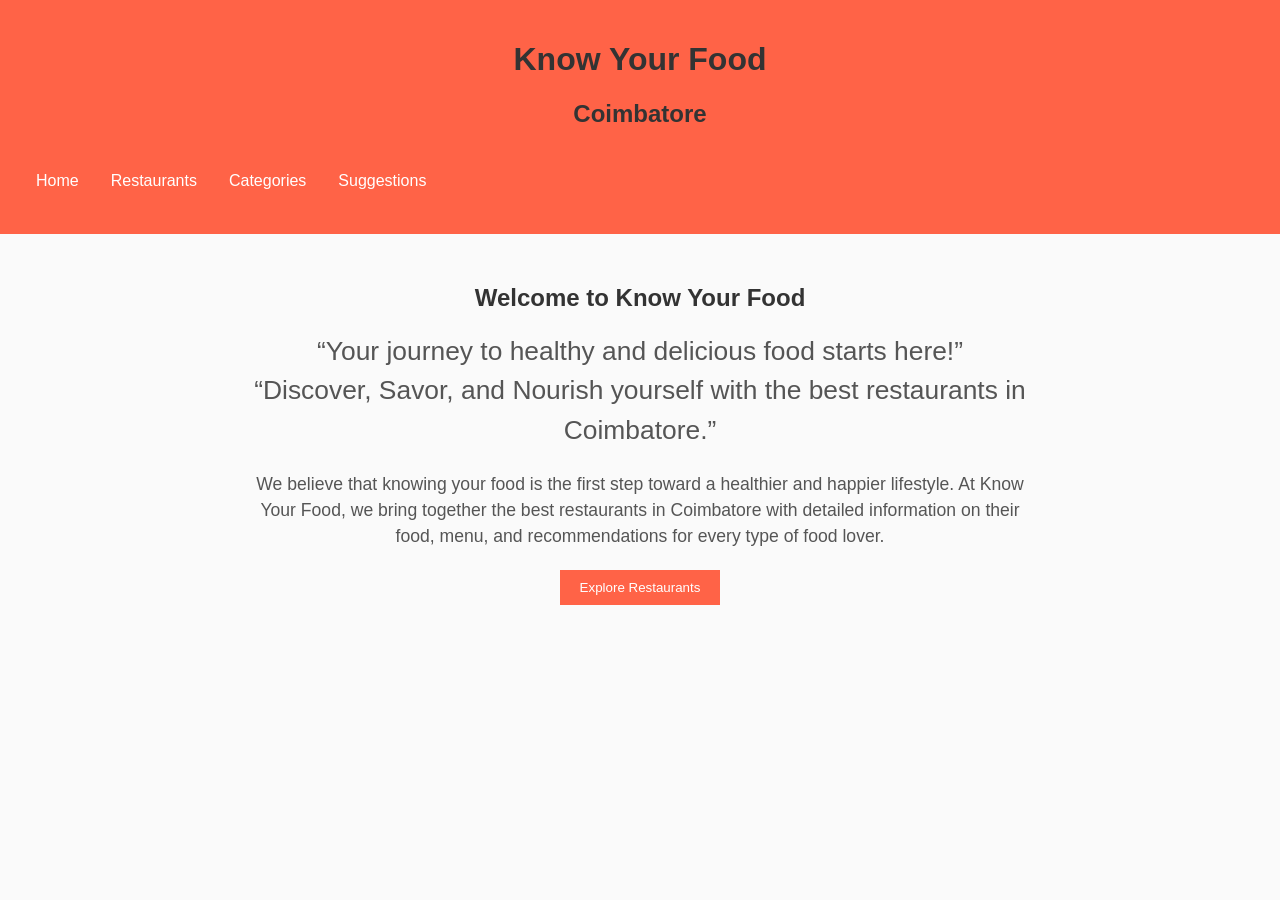
<file: changes3.html>
<!DOCTYPE html>
<html lang="en">
<head>
    <meta charset="UTF-8">
    <meta name="viewport" content="width=device-width, initial-scale=1.0">
    <title>Know Your Food - Coimbatore</title>
    <style>
        /* Global Styles */
        body {
            font-family: 'Segoe UI', Tahoma, Geneva, Verdana, sans-serif;
            background-color: #fafafa;
            margin: 0;
            padding: 0;
            color: #333;
        }

        header {
            background-color: #ff6347;
            padding: 20px;
            text-align: center;
            color: white;
        }

        h1, h2, h3 {
            text-align: center;
            color: #333;
        }

        ul {
            list-style-type: none;
            padding: 0;
        }

        li {
            margin: 10px 0;
        }

        button {
            background-color: #ff6347;
            color: white;
            padding: 10px 20px;
            border: none;
            cursor: pointer;
            margin-top: 20px;
            display: block;
            width: fit-content;
            margin: 20px auto;
        }

        button:hover {
            background-color: #e5533d;
        }

        /* Navbar Styles */
        nav {
            background-color: #ff6347;
            overflow: hidden;
            padding: 10px 0;
        }

        nav a {
            float: left;
            display: block;
            color: white;
            text-align: center;
            padding: 14px 16px;
            text-decoration: none;
        }

        nav a:hover {
            background-color: #e5533d;
        }

        .restaurant-list, .menu-list, .food-list, .category-list, .suggestions-list {
            display: flex;
            flex-wrap: wrap;
            justify-content: space-between;
        }

        .restaurant-item, .food-item, .suggestion-item {
            background-color: white;
            border: 1px solid #ddd;
            padding: 20px;
            width: 30%;
            margin: 10px;
            box-shadow: 0 4px 8px rgba(0,0,0,0.1);
            text-align: center;
        }

        .restaurant-item h3, .food-item h3, .suggestion-item h3 {
            color: #ff6347;
        }

        /* Home Page Styles */
        .home-page-content {
            text-align: center;
            margin-top: 50px;
        }

        .catchy-phrases {
            font-size: 1.5em;
            color: #ff6347;
            margin: 20px 0;
        }

        .home-page-content p {
            font-size: 1.1em;
            color: #555;
            line-height: 1.5;
            max-width: 800px;
            margin: 0 auto;
        }

        /* Additional styles for the previous pages */
        .food-item-details {
            display: none;
            margin-top: 10px;
        }

        .food-item h4 {
            color:  #ff6347;
            font-size: 24px;
            margin: 0;
        }

        .food-item-details p {
            margin: 5px 0;
        }

        #menu-page {
            display: none;
        }

        .container {
            width: 100%;
            max-width: 1200px;
            margin: 20px auto;
            text-align: center;
        }

        @media screen and (max-width: 768px) {
            body {
                flex-direction: column;
            }

            .restaurant-item, .food-item {
                width: 100%;
            }
        }
    </style>
</head>
<body>

    <!-- Header and Navigation -->
    <header>
        <h1>Know Your Food</h1>
        <h2>Coimbatore</h2>
        <nav>
            <a href="#" onclick="showPage('home-page')">Home</a>
            <a href="#" onclick="showPage('restaurants-page')">Restaurants</a>
            <a href="#" onclick="showPage('categories-page')">Categories</a>
            <a href="#" onclick="showPage('suggestions-page')">Suggestions</a>
        </nav>
    </header>

    <!-- Home Page -->
    <div id="home-page" style="display: block;">
        <main class="home-page-content">
            <h2>Welcome to Know Your Food</h2>
            <div class="catchy-phrases">
                <p>“Your journey to healthy and delicious food starts here!”</p>
                <p>“Discover, Savor, and Nourish yourself with the best restaurants in Coimbatore.”</p>
            </div>
            <p>We believe that knowing your food is the first step toward a healthier and happier lifestyle. At Know Your Food, we bring together the best restaurants in Coimbatore with detailed information on their food, menu, and recommendations for every type of food lover.</p>
            <button onclick="showPage('restaurants-page')">Explore Restaurants</button>
        </main>
    </div>

    <!-- Restaurant List Page -->
    <div id="restaurants-page" style="display: none;">
        <header>
            <h2>Restaurants in Coimbatore</h2>
        </header>
        <main>
            <div class="restaurant-list" id="restaurant-list"></div>
            <button onclick="showPage('home-page')">Back to Home</button>
        </main>
    </div>

    <!-- Categories Page -->
    <div id="categories-page" style="display: none;">
        <header>
            <h2>Food Categories</h2>
        </header>
        <main>
            <div class="category-list">
                <div class="restaurant-item">
                    <h3>Vegetarian</h3>
                    <p>Perfect for vegetarians or anyone looking to cut down on meat.</p>
                </div>
                <div class="restaurant-item">
                    <h3>ORGANIC</h3>
                    <p>Suitable for those looking to reduce carbs while maintaining energy levels.</p>
                </div>
                <div class="restaurant-item">
                    <h3>NON VEGETARIAN</h3>
                    <p>Perfect for vegetarians or anyone looking to cut down on meat.</p>
                </div>
                <div class="restaurant-item">
                    <h3>High Protein</h3>
                    <p>For gym lovers and those needing a protein boost.</p>
                </div>
                <div class="restaurant-item">
                    <h3>Low Carb</h3>
                    <p>Suitable for those looking to reduce carbs while maintaining energy levels.</p>
                </div>
                <div class="restaurant-item">
                    <h3>FOR KIDS</h3>
                    <p>Perfect for vegetarians or anyone looking to cut down on meat.</p>
                </div>
                <div class="restaurant-item">
                    <h3>FOR YOUNGSTERS</h3>
                    <p>Suitable for those looking to reduce carbs while maintaining energy levels.</p>
                </div>
                <div class="restaurant-item">
                    <h3>FOR ELDERS</h3>
                    <p>Perfect for vegetarians or anyone looking to cut down on meat.</p>
                </div>
                <div class="restaurant-item">
                    <h3>WEIGHT LOSS</h3>
                    <p>For gym lovers and those needing a protein boost.</p>
                </div>
                <div class="restaurant-item">
                    <h3>WEIGHT GAIN</h3>
                    <p>Suitable for those looking to reduce carbs while maintaining energy levels.</p>
                </div>
            </div>
            <button onclick="showPage('home-page')">Back to Home</button>
        </main>
    </div>

    <!-- Suggestions Page -->
    <div id="suggestions-page" style="display: none;">
        <header>
            <h2>Food Suggestions</h2>
        </header>
        <main>
            <div class="suggestions-list" id="suggestions-list">
                <div class="suggestion-item">
                    <h3>Salad Bowl (Vegetarian)</h3>
                    <p>Rich in fibers, vitamins, and minerals.</p>
                </div>
                <div class="suggestion-item">
                    <h3>Grilled Chicken (High Protein)</h3>
                    <p>Packed with lean protein for muscle building.</p>
                </div>
                <div class="suggestion-item">
                    <h3>Paneer Tikka (Low Carb)</h3>
                    <p>Delicious, low-carb Indian appetizer for your fitness goals.</p>
                </div>
            </div>
            <button onclick="showPage('home-page')">Back to Home</button>
        </main>
    </div>

    <!-- Restaurant Menu Page -->
    <div id="restaurant-page" style="display: none;">
        <header>
            <h2 id="restaurant-name">Menu</h2>
        </header>
        <main>
            <div class="menu-list" id="menu-list"></div>
            <button onclick="showPage('restaurants-page')">Back to Restaurants</button>
        </main>
    </div>

    <!-- Food Details Page -->
    <div id="food-page" style="display: none;">
        <header>
            <h2 id="food-name">Food Details</h2>
        </header>
        <main>
            <p id="food-ingredients"></p>
            <p id="food-calories"></p>
            <p id="food-fat"></p>
            <p id="food-protein"></p>
            <p id="food-price"></p>
            <button onclick="showPage('restaurant-page')">Back to Menu</button>
        </main>
    </div>

    <script>
        const restaurants = [
            {
                name: "BARBEQUE NATION",
                menu: [
                { name: 'Paneer Tikka', ingredients: 'Paneer, spices, bell peppers', calories: 200, fat: '10g', protein: '12g', price: '₹250' },
                    { name: 'Chicken Biryani', ingredients: 'Chicken, rice, spices', calories: 600, fat: '15g', protein: '25g', price: '₹350' },
                    { name: 'Veg Platter', ingredients: 'Variety of veg dishes', calories: 300, fat: '12g', protein: '10g', price: '₹300' },
                    { name: 'Mutton Seekh Kebab', ingredients: 'Mutton, spices', calories: 400, fat: '30g', protein: '25g', price: '₹400' },
                    { name: 'Fish Curry', ingredients: 'Fish, spices, coconut milk', calories: 350, fat: '20g', protein: '30g', price: '₹300' },
                    { name: 'Tandoori Chicken', ingredients: 'Chicken, spices', calories: 450, fat: '20g', protein: '30g', price: '₹350' },
                    { name: 'Paneer Butter Masala', ingredients: 'Paneer, butter, cream, spices', calories: 500, fat: '40g', protein: '20g', price: '₹300' },
                    { name: 'Dal Makhani', ingredients: 'Black lentils, cream, spices', calories: 350, fat: '10g', protein: '15g', price: '₹200' },
                    { name: 'Veg Fried Rice', ingredients: 'Rice, vegetables', calories: 300, fat: '5g', protein: '7g', price: '₹200' },
                    { name: 'Gulab Jamun', ingredients: 'Milk solids, sugar, rose water', calories: 250, fat: '12g', protein: '4g', price: '₹150' }
                ]
            },
            {
                name: "SMOKE HUB BARBEQUE",
                menu: [
                    { name: 'Chicken Tikka', ingredients: 'Chicken, spices', calories: 300, fat: '15g', protein: '25g', price: '₹300' },
                    { name: 'Veg Biryani', ingredients: 'Rice, vegetables, spices', calories: 500, fat: '15g', protein: '10g', price: '₹300' },
                    { name: 'Grilled Fish', ingredients: 'Fish, spices', calories: 350, fat: '10g', protein: '25g', price: '₹400' },
                    { name: 'Cheese Naan', ingredients: 'Naan, cheese', calories: 250, fat: '10g', protein: '8g', price: '₹150' },
                    { name: 'Palak Paneer', ingredients: 'Spinach, paneer', calories: 300, fat: '20g', protein: '15g', price: '₹250' },
                    { name: 'Tandoori Roti', ingredients: 'Whole wheat flour', calories: 100, fat: '1g', protein: '4g', price: '₹50' },
                    { name: 'Samosa', ingredients: 'Potatoes, spices', calories: 150, fat: '7g', protein: '3g', price: '₹50' },
                    { name: 'Veg Manchurian', ingredients: 'Vegetables, soy sauce', calories: 400, fat: '20g', protein: '10g', price: '₹200' },
                    { name: 'Lassi', ingredients: 'Yogurt, sugar', calories: 200, fat: '5g', protein: '6g', price: '₹100' },
                    { name: 'Kheer', ingredients: 'Rice, milk, sugar', calories: 250, fat: '10g', protein: '6g', price: '₹150' }
                ]
            },
            {
                name: "KITES CAFE",
                menu: [
                { name: 'Pasta Primavera', ingredients: 'Pasta, vegetables', calories: 500, fat: '10g', protein: '15g', price: '₹300' },
                    { name: 'Cheesy Garlic Bread', ingredients: 'Bread, cheese, garlic', calories: 300, fat: '15g', protein: '10g', price: '₹150' },
                    { name: 'Caprese Salad', ingredients: 'Tomato, mozzarella, basil', calories: 200, fat: '10g', protein: '10g', price: '₹250' },
                    { name: 'Mushroom Risotto', ingredients: 'Rice, mushrooms', calories: 600, fat: '20g', protein: '12g', price: '₹350' },
                    { name: 'Tiramisu', ingredients: 'Coffee, mascarpone', calories: 400, fat: '25g', protein: '6g', price: '₹200' },
                    { name: 'Caesar Salad', ingredients: 'Lettuce, croutons, dressing', calories: 250, fat: '15g', protein: '6g', price: '₹200' },
                    { name: 'Spinach and Ricotta Ravioli', ingredients: 'Pasta, spinach, ricotta', calories: 500, fat: '15g', protein: '18g', price: '₹350' },
                    { name: 'Vegetable Lasagna', ingredients: 'Pasta, vegetables', calories: 600, fat: '25g', protein: '20g', price: '₹400' },
                    { name: 'Fruit Tart', ingredients: 'Fruits, pastry', calories: 300, fat: '10g', protein: '4g', price: '₹150' },
                    { name: 'Panna Cotta', ingredients: 'Cream, sugar', calories: 350, fat: '20g', protein: '5g', price: '₹200' }
                ]
            },
            { name: "JUNIOR KUPPANA",
                menu: [
                    { name: 'Mutton Curry', ingredients: 'Mutton, spices', calories: 450, fat: '35g', protein: '28g', price: '₹400' },
                    { name: 'Chicken 65', ingredients: 'Chicken, spices', calories: 300, fat: '20g', protein: '25g', price: '₹250' },
                    { name: 'Kothu Parotta', ingredients: 'Parotta, meat', calories: 500, fat: '25g', protein: '20g', price: '₹350' },
                    { name: 'Chettinad Chicken', ingredients: 'Chicken, spices', calories: 400, fat: '25g', protein: '30g', price: '₹350' },
                    { name: 'Fish Fry', ingredients: 'Fish, spices', calories: 300, fat: '15g', protein: '20g', price: '₹300' },
                    { name: 'Veg Kurma', ingredients: 'Vegetables, spices', calories: 250, fat: '10g', protein: '8g', price: '₹200' },
                    { name: 'Prawn Biryani', ingredients: 'Prawns, rice, spices', calories: 600, fat: '25g', protein: '30g', price: '₹450' },
                    { name: 'Curd Rice', ingredients: 'Rice, yogurt', calories: 200, fat: '5g', protein: '6g', price: '₹100' },
                    { name: 'Chutney', ingredients: 'Coconut, spices', calories: 100, fat: '5g', protein: '2g', price: '₹50' },
                    { name: 'Gulab Jamun', ingredients: 'Milk solids, sugar', calories: 250, fat: '12g', protein: '4g', price: '₹150' }
                ]
                },
                {
                     name: "LITTLE ITALLY",
                menu: [
                { name: 'Margherita Pizza', ingredients: 'Tomato, mozzarella, basil', calories: 300, fat: '10g', protein: '12g', price: '₹300' },
                    { name: 'Penne Arrabbiata', ingredients: 'Pasta, tomato sauce', calories: 500, fat: '15g', protein: '15g', price: '₹350' },
                    { name: 'Fettuccine Alfredo', ingredients: 'Pasta, cream', calories: 600, fat: '30g', protein: '18g', price: '₹400' },
                    { name: 'Garlic Butter Bread', ingredients: 'Bread, garlic, butter', calories: 400, fat: '20g', protein: '8g', price: '₹150' },
                    { name: 'Vegetable Pizza', ingredients: 'Tomato, cheese, vegetables', calories: 350, fat: '12g', protein: '14g', price: '₹350' },
                    { name: 'Pasta Salad', ingredients: 'Pasta, vegetables', calories: 300, fat: '10g', protein: '8g', price: '₹250' },
                    { name: 'Lasagna', ingredients: 'Pasta, meat, cheese', calories: 700, fat: '40g', protein: '30g', price: '₹450' },
                    { name: 'Caesar Salad', ingredients: 'Lettuce, croutons, dressing', calories: 250, fat: '15g', protein: '6g', price: '₹200' },
                    { name: 'Tiramisu', ingredients: 'Coffee, mascarpone', calories: 400, fat: '25g', protein: '6g', price: '200' },
                    { name: 'Gelato', ingredients: 'Milk, sugar', calories: 250, fat: '15g', protein: '5g', price: '150' }
                ]
            },
            { name: "HARI BHAVANAM",
                menu: [
                { name: 'Falafel Wrap', ingredients: 'Falafel, vegetables, wrap', calories: 400, fat: '15g', protein: '10g', price: '₹200' },
                    { name: 'Hummus Plate', ingredients: 'Hummus, pita bread', calories: 300, fat: '10g', protein: '8g', price: '₹150' },
                    { name: 'Shawarma Plate', ingredients: 'Chicken, vegetables, pita', calories: 600, fat: '25g', protein: '30g', price: '₹400' },
                    { name: 'Tabbouleh Salad', ingredients: 'Parsley, bulgur, tomatoes', calories: 250, fat: '8g', protein: '7g', price: '₹200' },
                    { name: 'Baklava', ingredients: 'Nuts, honey, pastry', calories: 300, fat: '15g', protein: '5g', price: '₹150' },
                    { name: 'Kebabs', ingredients: 'Meat, spices', calories: 500, fat: '25g', protein: '30g', price: '₹400' },
                    { name: 'Lentil Soup', ingredients: 'Lentils, spices', calories: 200, fat: '5g', protein: '10g', price: '₹100' },
                    { name: 'Pita Bread', ingredients: 'Flour, water', calories: 150, fat: '1g', protein: '5g', price: '₹50' },
                    { name: 'Mujadara', ingredients: 'Lentils, rice', calories: 300, fat: '10g', protein: '12g', price: '₹200' },
                    { name: 'Mansaf', ingredients: 'Lamb, rice, yogurt', calories: 700, fat: '35g', protein: '40g', price: '₹500' }
                ]
            },
            {name: "SALEM RR",
                menu: [
                { name: 'Gyoza', ingredients: 'Dumplings, meat, vegetables', calories: 400, fat: '20g', protein: '15g', price: '₹200' },
                    { name: 'Ramen', ingredients: 'Noodles, broth, meat', calories: 600, fat: '25g', protein: '30g', price: '₹400' },
                    { name: 'Sushi Platter', ingredients: 'Rice, fish, vegetables', calories: 500, fat: '15g', protein: '25g', price: '₹500' },
                    { name: 'Teriyaki Chicken', ingredients: 'Chicken, sauce', calories: 350, fat: '10g', protein: '30g', price: '₹300' },
                    { name: 'Tempura', ingredients: 'Vegetables, batter', calories: 300, fat: '15g', protein: '5g', price: '₹200' },
                    { name: 'Miso Soup', ingredients: 'Tofu, seaweed', calories: 200, fat: '5g', protein: '10g', price: '₹100' },
                    { name: 'Edamame', ingredients: 'Soybeans, salt', calories: 150, fat: '5g', protein: '10g', price: '₹100' },
                    { name: 'Bento Box', ingredients: 'Rice, vegetables, protein', calories: 700, fat: '25g', protein: '40g', price: '₹500' },
                    { name: 'Green Tea Ice Cream', ingredients: 'Green tea, cream', calories: 250, fat: '15g', protein: '5g', price: '₹150' },
                    { name: 'Matcha Cake', ingredients: 'Matcha, flour', calories: 300, fat: '10g', protein: '6g', price: '₹200' }
                ]
            },
            {name: "CHEAP AND BEST",
                menu: [
                   
                { name: 'Croissant', ingredients: 'Flour, butter', calories: 250, fat: '15g', protein: '6g', price: '₹100' },
                    { name: 'Quiche Lorraine', ingredients: 'Eggs, cheese, bacon', calories: 400, fat: '30g', protein: '20g', price: '₹250' },
                    { name: 'Coq au Vin', ingredients: 'Chicken, wine, mushrooms', calories: 600, fat: '25g', protein: '40g', price: '₹450' },
                    { name: 'Ratatouille', ingredients: 'Vegetables, spices', calories: 300, fat: '10g', protein: '8g', price: '₹200' },
                    { name: 'Chocolate Mousse', ingredients: 'Chocolate, cream', calories: 400, fat: '25g', protein: '6g', price: '₹200' },
                    { name: 'Baguette', ingredients: 'Flour, water', calories: 200, fat: '1g', protein: '8g', price: '₹50' },
                    { name: 'Tarte Tatin', ingredients: 'Apples, pastry', calories: 350, fat: '15g', protein: '4g', price: '₹200' },
                    { name: 'Crème Brûlée', ingredients: 'Cream, sugar', calories: 400, fat: '30g', protein: '5g', price: '₹200' },
                    { name: 'Madeleine', ingredients: 'Flour, butter, eggs', calories: 300, fat: '15g', protein: '6g', price: '₹150' },
                    { name: 'Macaron', ingredients: 'Almonds, sugar', calories: 150, fat: '6g', protein: '3g', price: '₹100' }
                ]
            },
        {name: "SHREE ANANDHASS",
                menu: [
                { name: 'Veggie Burger', ingredients: 'Vegetables, bun', calories: 300, fat: '10g', protein: '15g', price: '₹200' },
                    { name: 'Classic Cheeseburger', ingredients: 'Beef, cheese, bun', calories: 500, fat: '30g', protein: '25g', price: '₹400' },
                    { name: 'Fried Chicken Sandwich', ingredients: 'Chicken, bun, pickles', calories: 600, fat: '35g', protein: '30g', price: '₹350' },
                    { name: 'Buffalo Wings', ingredients: 'Chicken, sauce', calories: 400, fat: '25g', protein: '20g', price: '₹300' },
                    { name: 'Caesar Salad', ingredients: 'Lettuce, croutons, dressing', calories: 250, fat: '15g', protein: '6g', price: '₹200' },
                    { name: 'Onion Rings', ingredients: 'Onions, batter', calories: 300, fat: '20g', protein: '5g', price: '₹100' },
                    { name: 'Milkshake', ingredients: 'Milk, ice cream', calories: 400, fat: '20g', protein: '8g', price: '₹200' },
                    { name: 'French Fries', ingredients: 'Potatoes, oil', calories: 350, fat: '18g', protein: '4g', price: '₹100' },
                    { name: 'Apple Pie', ingredients: 'Apples, pastry', calories: 250, fat: '10g', protein: '3g', price: '₹150' },
                    { name: 'Brownie', ingredients: 'Chocolate, flour', calories: 300, fat: '15g', protein: '5g', price: '₹150' }
                ]
            },
            {name: "SHREE ANAPOORNA",
                menu: [
                { name: 'Nachos', ingredients: 'Tortilla chips, cheese', calories: 300, fat: '15g', protein: '10g', price: '₹200' },
                    { name: 'Quesadilla', ingredients: 'Tortilla, cheese', calories: 400, fat: '25g', protein: '15g', price: '₹300' },
                    { name: 'Tacos', ingredients: 'Tortilla, meat, vegetables', calories: 500, fat: '20g', protein: '25g', price: '₹400' },
                    { name: 'Burrito', ingredients: 'Tortilla, meat, rice', calories: 600, fat: '25g', protein: '30g', price: '₹450' },
                    { name: 'Churros', ingredients: 'Dough, sugar', calories: 300, fat: '15g', protein: '5g', price: '₹150' },
                    { name: 'Flan', ingredients: 'Milk, eggs, sugar', calories: 400, fat: '20g', protein: '8g', price: '₹200' },
                    { name: 'Mexican Rice', ingredients: 'Rice, vegetables', calories: 250, fat: '5g', protein: '6g', price: '₹150' },
                    { name: 'Guacamole', ingredients: 'Avocado, spices', calories: 200, fat: '15g', protein: '3g', price: '₹100' },
                    { name: 'Fried Ice Cream', ingredients: 'Ice cream, batter', calories: 350, fat: '20g', protein: '6g', price: '₹200' },
                    { name: 'Sopapilla', ingredients: 'Dough, honey', calories: 300, fat: '15g', protein: '5g', price: '₹150' } 
                ]
                },
                {name: "THE FRENCH LOAF",
                menu: [
                    
                { name: 'Croissant', ingredients: 'Flour, butter', calories: 250, fat: '15g', protein: '6g', price: '₹100' },
                    { name: 'Quiche Lorraine', ingredients: 'Eggs, cheese, bacon', calories: 400, fat: '30g', protein: '20g', price: '₹250' },
                    { name: 'Coq au Vin', ingredients: 'Chicken, wine, mushrooms', calories: 600, fat: '25g', protein: '40g', price: '₹450' },
                    { name: 'Ratatouille', ingredients: 'Vegetables, spices', calories: 300, fat: '10g', protein: '8g', price: '₹200' },
                    { name: 'Chocolate Mousse', ingredients: 'Chocolate, cream', calories: 400, fat: '25g', protein: '6g', price: '₹200' },
                    { name: 'Baguette', ingredients: 'Flour, water', calories: 200, fat: '1g', protein: '8g', price: '₹50' },
                    { name: 'Tarte Tatin', ingredients: 'Apples, pastry', calories: 350, fat: '15g', protein: '4g', price: '₹200' },
                    { name: 'Crème Brûlée', ingredients: 'Cream, sugar', calories: 400, fat: '30g', protein: '5g', price: '₹200' },
                    { name: 'Madeleine', ingredients: 'Flour, butter, eggs', calories: 300, fat: '15g', protein: '6g', price: '₹150' },
                    { name: 'Macaron', ingredients: 'Almonds, sugar', calories: 150, fat: '6g', protein: '3g', price: '₹100' }
                ]
            }    
        ];

        function showPage(page) {
            const pages = ['home-page', 'restaurants-page', 'categories-page', 'suggestions-page', 'restaurant-page', 'food-page'];
            pages.forEach(p => document.getElementById(p).style.display = 'none');
            document.getElementById(page).style.display = 'block';
            if (page === 'restaurants-page') {
                loadRestaurants();
            }
        }

        function loadRestaurants() {
            const restaurantList = document.getElementById('restaurant-list');
            restaurantList.innerHTML = '';
            restaurants.forEach((restaurant, index) => {
                const restaurantItem = document.createElement('div');
                restaurantItem.classList.add('restaurant-item');
                restaurantItem.innerHTML = `
                    <h3>${restaurant.name}</h3>
                    <button onclick="showMenu(${index})">View Menu</button>
                `;
                restaurantList.appendChild(restaurantItem);
            });
        }

        function showMenu(restaurantIndex) {
            const menuList = document.getElementById('menu-list');
            const restaurantName = document.getElementById('restaurant-name');
            const restaurant = restaurants[restaurantIndex];

            restaurantName.innerText = restaurant.name;
            menuList.innerHTML = '';

            restaurant.menu.forEach((food, index) => {
                const foodItem = document.createElement('div');
                foodItem.classList.add('food-item');
                foodItem.innerHTML = `
                    <h4>${food.name}</h4>
                    <button onclick="showFoodDetails(${restaurantIndex}, ${index})">View Details</button>
                `;
                menuList.appendChild(foodItem);
            });

            showPage('restaurant-page');
        }

        function showFoodDetails(restaurantIndex, foodIndex) {
            const food = restaurants[restaurantIndex].menu[foodIndex];

            document.getElementById('food-name').innerText = food.name;
            document.getElementById('food-ingredients').innerText = `Ingredients: ${food.ingredients}`;
            document.getElementById('food-calories').innerText = `Calories: ${food.calories}`;
            document.getElementById('food-fat').innerText = `Fat: ${food.fat}`;
            document.getElementById('food-protein').innerText = `Protein: ${food.protein}`;
            document.getElementById('food-price').innerText = `Price: ${food.price}`;

            showPage('food-page');
        }
    </script>

</body>
</html>
</file>
